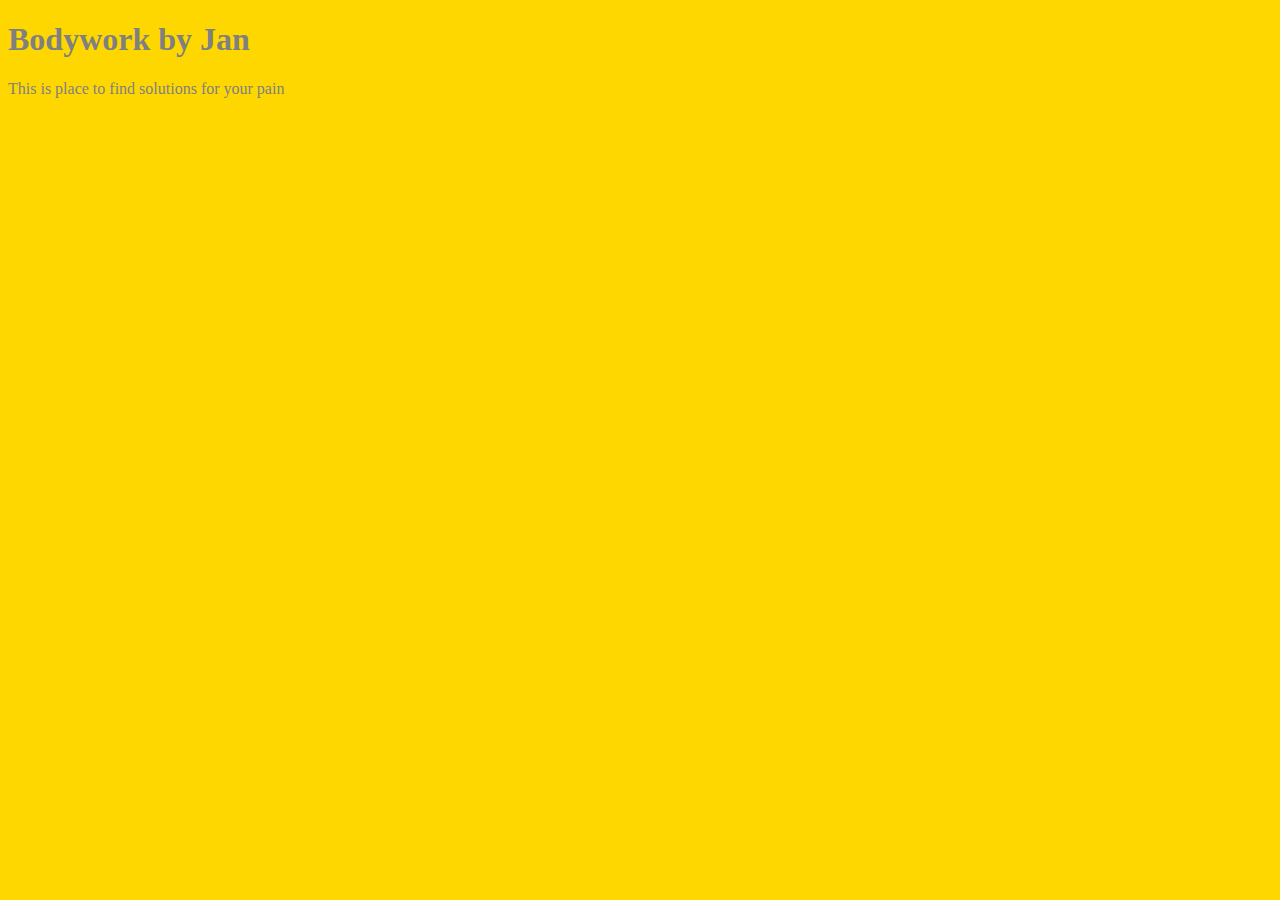
<file: unit_1/index.html>
<!DOCTYPE html>
<html>
<head>
	<title>Bodywork by Jan</title>
	<link rel="stylesheet" type="text/css" href="css/style.css">
</head>
<body>
	<h1>Bodywork by Jan</h1>
	<p>This is place to find solutions for your pain</p>
</body>
</html>
</file>
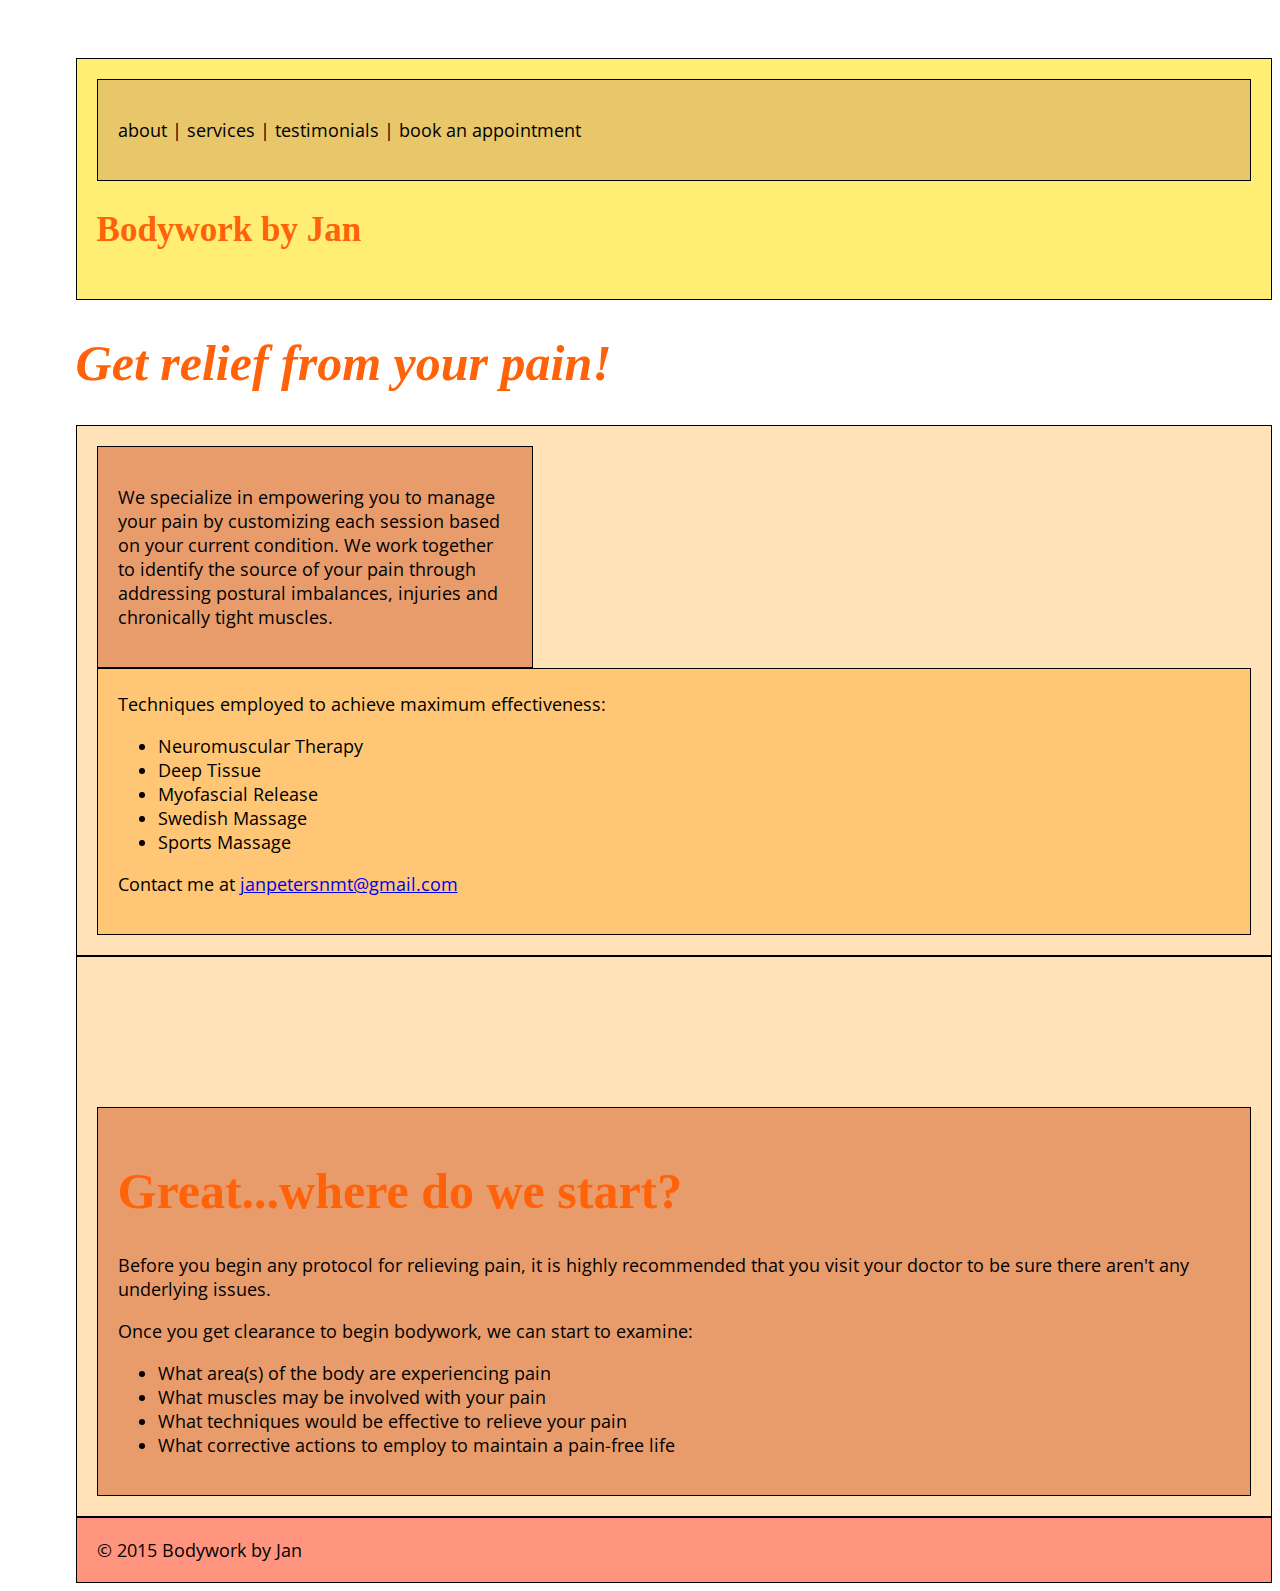
<file: unit_5/index.html>
<!DOCTYPE html>
<html>
<head>
	<title>Bodywork by Jan</title>
	<link rel="stylesheet" type="text/css" href="css/style.css">

</head>

<body>

<div class="wrapper">

<header>

<nav id="nav_one">
<p>about  |  services  | testimonials  |  book an appointment</p>
</nav>
<h2>Bodywork by Jan</h2>

</header>
	
	<h1 id="slogan">Get relief from your pain!</h1>

<section id="one">

<article class="introduction">
	
	<p>We specialize in empowering you to manage your pain by customizing each session based on your current condition.  We work together to identify the source of your pain through addressing postural imbalances, injuries and chronically tight muscles.</p>
	
</article>

<aside class="list">

	<p>Techniques employed to achieve maximum effectiveness:</p>

	<ul>
		<li>Neuromuscular Therapy</li>
		<li>Deep Tissue</li>
		<li>Myofascial Release</li>
		<li>Swedish Massage</li>
		<li>Sports Massage</li>
	</ul>

	<p>Contact me at <a href="mailto:janpetersnmt@gmail.com?subject=Hello!">janpetersnmt@gmail.com</a></p>

</aside>

</section>

<section id="two">

<article class="about">

<h1>Great...where do we start?</h1>

<p>Before you begin any protocol for relieving pain, it is highly recommended that you visit your doctor to be sure there aren't any underlying issues.</p>

<p>Once you get clearance to begin bodywork, we can start to examine:</p>

<ul>
<li>What area(s) of the body are experiencing pain</li>
<li>What muscles may be involved with your pain</li>
<li>What techniques would be effective to relieve your pain</li>
<li>What corrective actions to employ to maintain a pain-free life</li>

<p>
</p>

</article>

</section>

<footer>&copy; 2015 Bodywork by Jan</footer>

</div>

</body>

</html>
</file>
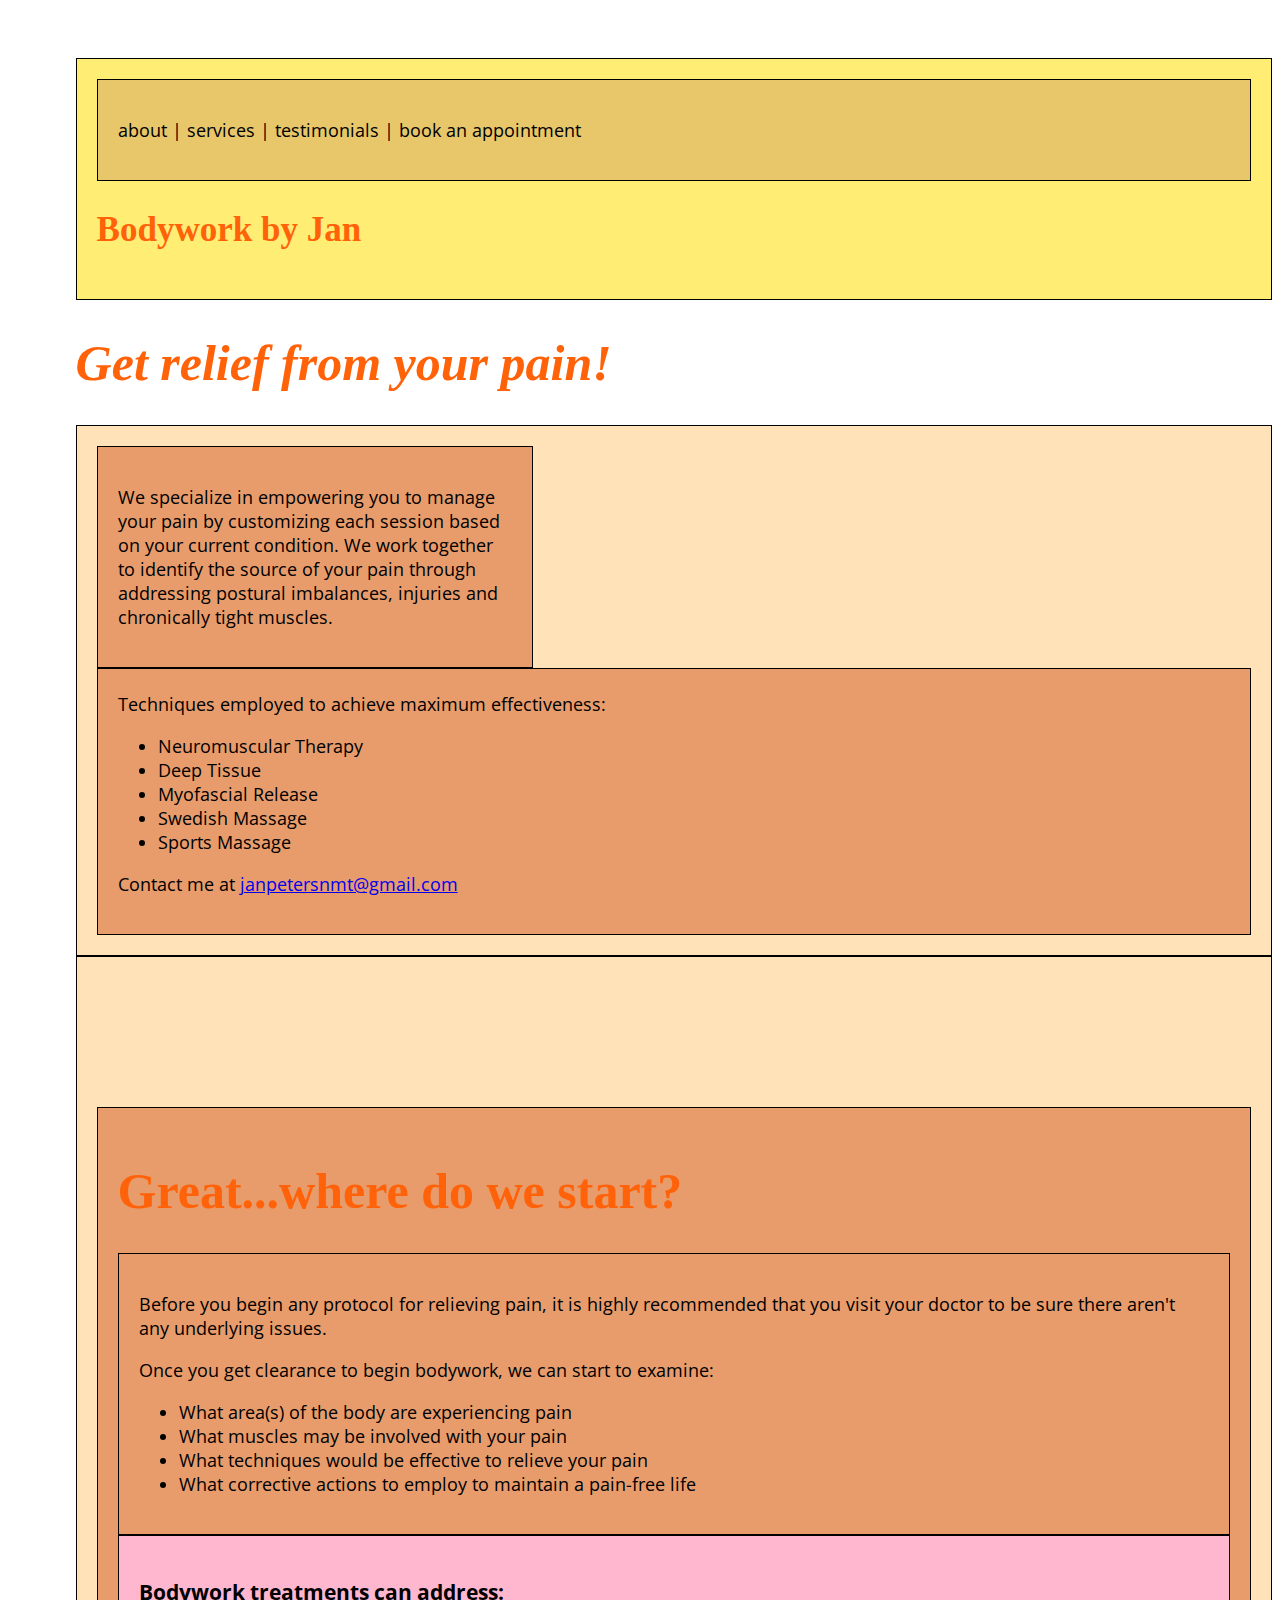
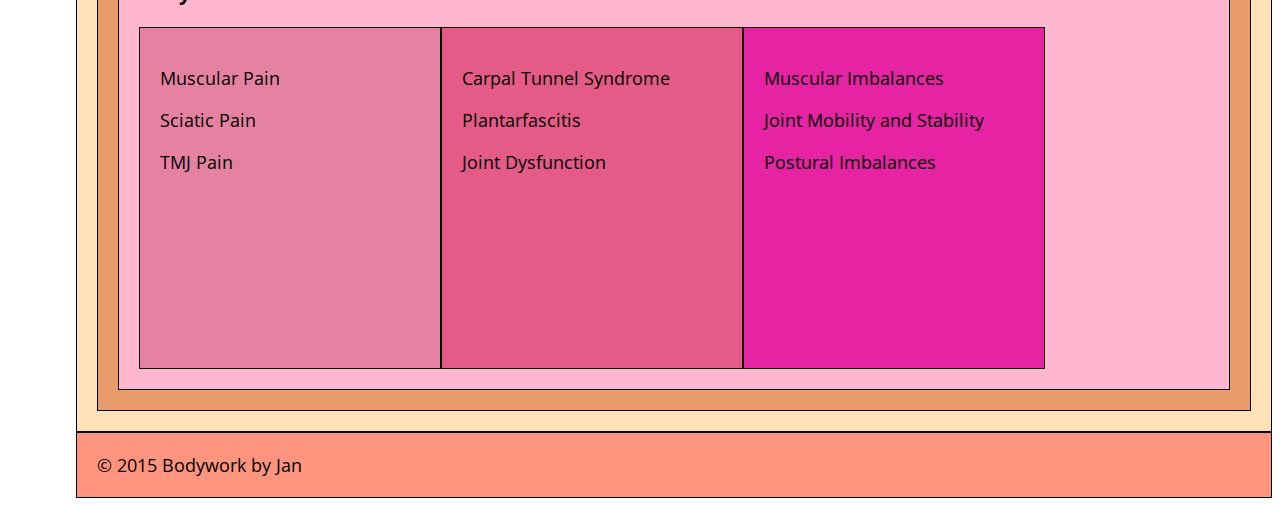
<file: unit_6/index.html>
<!DOCTYPE html>
<html>
<head>
	<title>Bodywork by Jan</title>
	<link rel="stylesheet" type="text/css" href="css/style.css">

</head>

<body>

<div class="wrapper">

<header>

<nav id="nav_one">
<p>about  |  services  | testimonials  |  book an appointment</p>
</nav>
<h2>Bodywork by Jan</h2>

</header>
	
	<h1 id="slogan">Get relief from your pain!</h1>

<section id="one">

<article class="introduction">
	
	<p>We specialize in empowering you to manage your pain by customizing each session based on your current condition.  We work together to identify the source of your pain through addressing postural imbalances, injuries and chronically tight muscles.</p>
	
</article>

<article class="list">

	<p>Techniques employed to achieve maximum effectiveness:</p>

	<ul>
		<li>Neuromuscular Therapy</li>
		<li>Deep Tissue</li>
		<li>Myofascial Release</li>
		<li>Swedish Massage</li>
		<li>Sports Massage</li>
	</ul>

	<p>Contact me at <a href="mailto:janpetersnmt@gmail.com?subject=Hello!">janpetersnmt@gmail.com</a></p>

</article>

</section>

<section id="two">

<article class="about">

<h1>Great...where do we start?</h1>

<article>

	<p>Before you begin any protocol for relieving pain, it is highly recommended that you visit your doctor to be sure there aren't any underlying issues.</p>

	<p>Once you get clearance to begin bodywork, we can start to examine:</p>

<ul>
	<li>What area(s) of the body are experiencing pain</li>
	<li>What muscles may be involved with your pain</li>
	<li>What techniques would be effective to relieve your pain</li>
	<li>What corrective actions to employ to maintain a pain-free life</li>

</article>

<article id="three_column" class="clearfix">

<h3>Bodywork treatments can address:</h3>

	<div class="column" id="column1">
		<p>Muscular Pain</p>
		<p>Sciatic Pain</p>
		<p>TMJ Pain</p>
	</div>
	<div class="column" id="column2">
		<p>Carpal Tunnel Syndrome</p>
		<p>Plantarfascitis</p>
		<p>Joint Dysfunction</p>
	</div>
	<div class="column" id="column3">
		<p>Muscular Imbalances</p>
		<p>Joint Mobility and Stability</p>
		<p>Postural Imbalances</p>
	</div>

</article>

</section>

<footer>&copy; 2015 Bodywork by Jan</footer>

</div>

</body>

</html>
</file>
<file: unit_1/css/style.css>
body {
	background-color: #FFD700;
}

h1, p {
	color: #808080;
}
</file>
<file: unit_5/css/style.css>
@import url('https://fonts.googleapis.com/css?family=Alfa+Slab+One|Cherry+Cream+Soda|Open+Sans');

body {
	text-align: left;
	background-image: url("http://www.physiotherapistsedinburgh.co.uk/wp-content/uploads/2015/06/neck-pain-300x300.jpg");
	background-size: 60%;
	background-repeat:no-repeat;
	background-position: right top;
	color: #000;
	font-family: 'Open Sans', sans-serif;
	font-size: 18px;
	margin-left: 2cm;
	padding-top: 50px;
}

header {
    background-color: #FFED74;
    border: 1px black solid;
    padding: 20px;
}

nav {
    background-color: #E8C66A;
    border: 1px black solid;
    padding: 20px;
}

aside {
    background-color: #FFC675;
    border: 1px black solid;
    padding: 20px;
}

article {
    background-color: #E89C6C;
    border: 1px black solid;
    padding: 20px;
}

footer {
    background-color: #FF957E;
    border: 1px black solid;
    padding: 20px;
    }

section {
    background-color: #FFE2B8;
    border: 1px black solid;
    padding: 20px;
}

#slogan {
	font-style: italic;
}

h1 {
	font-family: 'Cherry Cream Soda', cursive;
	color: #FF6208;
	font-size: 50px;
}

h2 {
	font-family: 'Cherry Cream Soda', cursive;
	color: #FF6208;
	font-size: 35px;
}

.introduction {
	margin-right: 19cm;
}

.list {
	padding-top: 5px;
}

#two {
	padding-top: 150px;
}
</file>
<file: unit_6/css/style.css>
@import url('https://fonts.googleapis.com/css?family=Alfa+Slab+One|Cherry+Cream+Soda|Open+Sans');

body {
	text-align: left;
	background-image: url("http://www.physiotherapistsedinburgh.co.uk/wp-content/uploads/2015/06/neck-pain-300x300.jpg");
	background-size: 60%;
	background-repeat:no-repeat;
	background-position: right top;
	color: #000;
	font-family: 'Open Sans', sans-serif;
	font-size: 18px;
	margin-left: 2cm;
	padding-top: 50px;
}

header {
    background-color: #FFED74;
    border: 1px black solid;
    padding: 20px;
}

nav {
    background-color: #E8C66A;
    border: 1px black solid;
    padding: 20px;
}

aside {
    background-color: #FFC675;
    border: 1px black solid;
    padding: 20px;
}

article {
    background-color: #E89C6C;
    border: 1px black solid;
    padding: 20px;
}

footer {
    background-color: #FF957E;
    border: 1px black solid;
    padding: 20px;
    }

section {
    background-color: #FFE2B8;
    border: 1px black solid;
    padding: 20px;
}

#slogan {
	font-style: italic;
}

h1 {
	font-family: 'Cherry Cream Soda', cursive;
	color: #FF6208;
	font-size: 50px;
}

h2 {
	font-family: 'Cherry Cream Soda', cursive;
	color: #FF6208;
	font-size: 35px;
}

.introduction {
	margin-right: 19cm;
}

.list {
	padding-top: 5px;
}

#two {
	padding-top: 150px;
}
.column {
	float: left;
	width: 260px;
	height: 300px;
	padding: 20px;
	margin: 0;
}

#three_column {
	background-color: #FFB7CF;
	border: 1px black solid;
	padding: 20px;
}

#column1 {
	background-color: #E582A2;
	border: 1px black solid;
	padding: 20px;
}

#column2 {
	background-color: #E55B88;
	border: 1px black solid;
	padding: 20px;
}

#column3 {
	background-color: #E523A3;
	border: 1px black solid;
	padding: 20px;
}

.clearfix:after {
	visibility: hidden;
	display: block;
	font-size: 0;
	content: " ";
	clear: both;
	height: 0;
}
</file>
